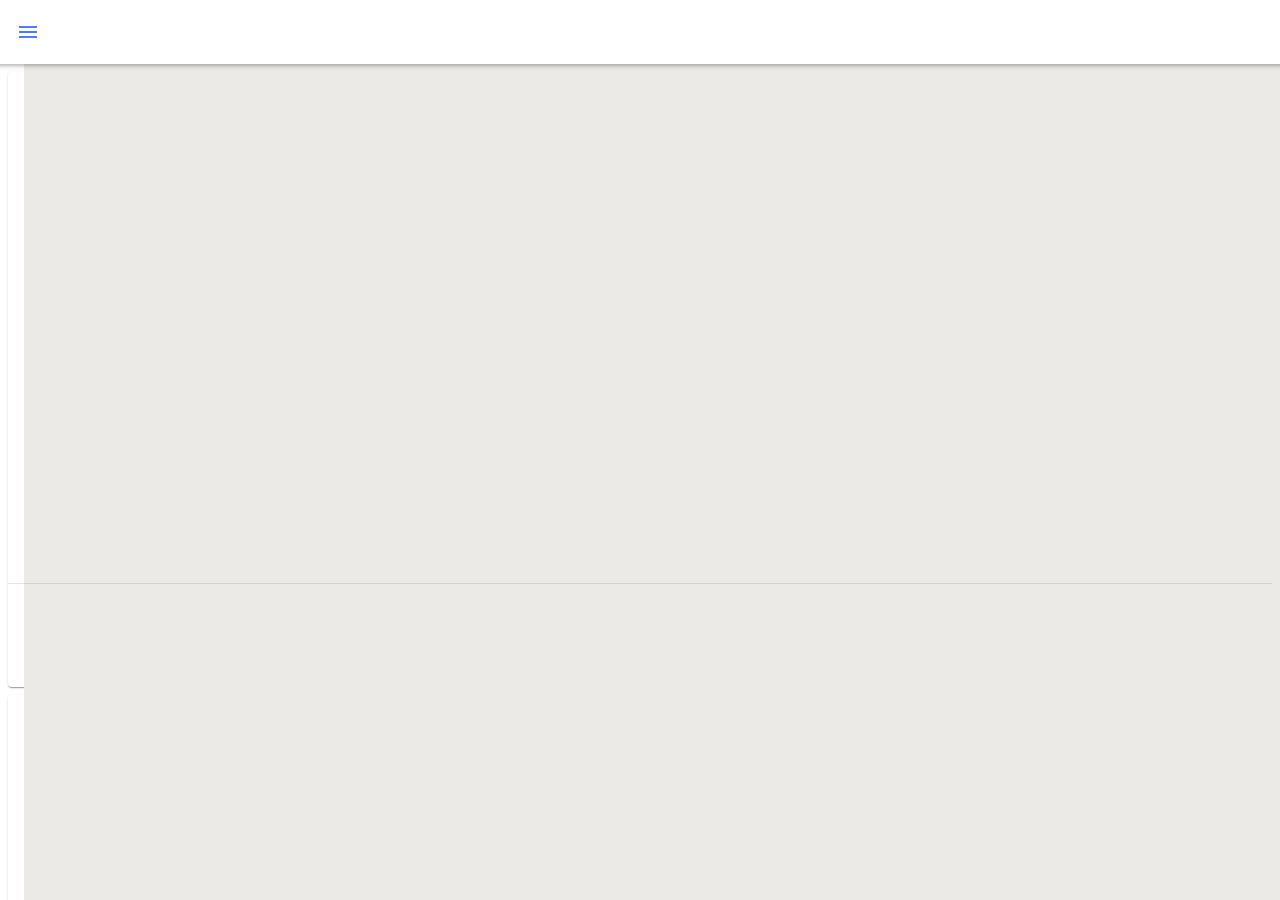
<file: index.html>
<!doctype html>
<html>
<head>
<meta charset="utf-8">
<meta name="viewport" content="width=device-width, initial-scale=1.0">
<title>Diseno Web 2 Examen</title>
<link href="css/framework7.bundle.min.css" rel="stylesheet">
<link href="https://fonts.googleapis.com/icon?family=Material+Icons" rel="stylesheet">
<link href="css/style.css" rel="stylesheet">

</head>

<body>
	
	<div id="app">
			
		<section class="panel panel-left panel-cover" id="menu">
		<div class="block">
		<div class="list media-list">
		<ul>
		<li>
			<a href="/home/" class="item-content panel-close">
			<div class="item-media">
		<span class="material-icons">home</span>
		</div>
		<div class="item-inner">
		<div class="item-title-row">
		<div class="item-title">Home</div>
		</div>
		</div>
			</a>
		</li>
			<li>
		<a href="/about/" class="item-content panel-close">
		<div class="item-media">
				<span class="material-icons">account_circle</span>
								</div>
								<div class="item-inner">
				<div class="item-title-row">
				<div class="item-title">Perfil</div>
					</div>
			</div>
				</a>
		</li>
					</ul>
				</div>
			</div>
		</section>
		<div class="view view-main view-init">
        
			<section data-name="home" class="page">

			  <!-- Top Navbar -->
			  <nav class="navbar">
				<div class="navbar-bg"></div>
				<div class="navbar-inner">
				  	
					<div class="left">
						<a href="#" class="link panel-open" data-panel="left">
							<i class="material-icons">menu</i>
						</a>
					</div>
				</div>
			  </nav>


			  <section class="page-content" id="cats">
				  
				  <div class="card demo-card-header-pic">
								<div class="card-header align-items-flex-end">
									<img src="img/bc4cfc05-2002-4a27-98ca-9fc42a53b2e5.jpg" alt="..." class="img-fluid">
								</div>
								<div class="card-content card-content-padding">
									<p class="date">shoes</p>
									<a href="/shoes/" class="button button-fill">Buy</a>
								</div>
							</div>
				    <div class="card demo-card-header-pic">
								<div class="card-header align-items-flex-end">
									<img src="img/616036_XJCOQ_1082_001_100_0000_Light-Original-Gucci-print-oversize-T-shirt.jpg" alt="..." class="img-fluid">
								</div>
								<div class="card-content card-content-padding">
									<p class="date">shirts</p>
									<a href="#" class="button button-fill">Buy</a>
								</div>
							</div>
				    <div class="card demo-card-header-pic">
								<div class="card-header align-items-flex-end">
									<img src="img/the-puffer-case-black-961444.jpg" alt="..." class="img-fluid">
								</div>
								<div class="card-content card-content-padding">
									<p class="date">covers</p>
									<a href="#" class="button button-fill">Buy</a>
								</div>
							</div>
				    <div class="card demo-card-header-pic">
								<div class="card-header align-items-flex-end">
									<img src="img/586940_00_r20.jpg" alt="..." class="img-fluid">
								</div>
								<div class="card-content card-content-padding">
									<p class="date">belts</p>
									<a href="#" class="button button-fill">Buy</a>
								</div>
							</div>
				  
			  </section> <!--/page-content -->

			</section> <!--/page -->
		</div><!--/view -->
		
		
		
	</div><!--/app -->
	
	
	<script src="js/framework7.bundle.min.js"></script>
	<script src="js/app.js"></script>
	
	
	
	
	
</body>
</html>
</file>
<file: css/style.css>
:root{
	--f7-theme-color:#5079FE;
	--f7-navbar-bg-color: #fff; /*navbar*/
	--f7-navbar-link-color: #5079FE; /*navbar link*/
	--f7-navbar-text-color:#7C899F;
	--f7-bars-bg-color:#fff;/*toolbar*/
	--f7-tabbar-link-inactive-color: #333; /*link toolbar*/
	--f7-block-margin-vertical:20px;
	--f7-card-footer-border-color:transparent; 
}

.demo-card-header-pic .card-header {
  height: 40vw;
  background-size: cover;
  background-position: center;
  color: #fff;
}
.demo-card-header-pic .card-content-padding .date{
  color: #8e8e93;
}

#categories .card-header{
	
	max-height:20px;
}


#categories img{
	
	max-height:50px;
}
</file>
